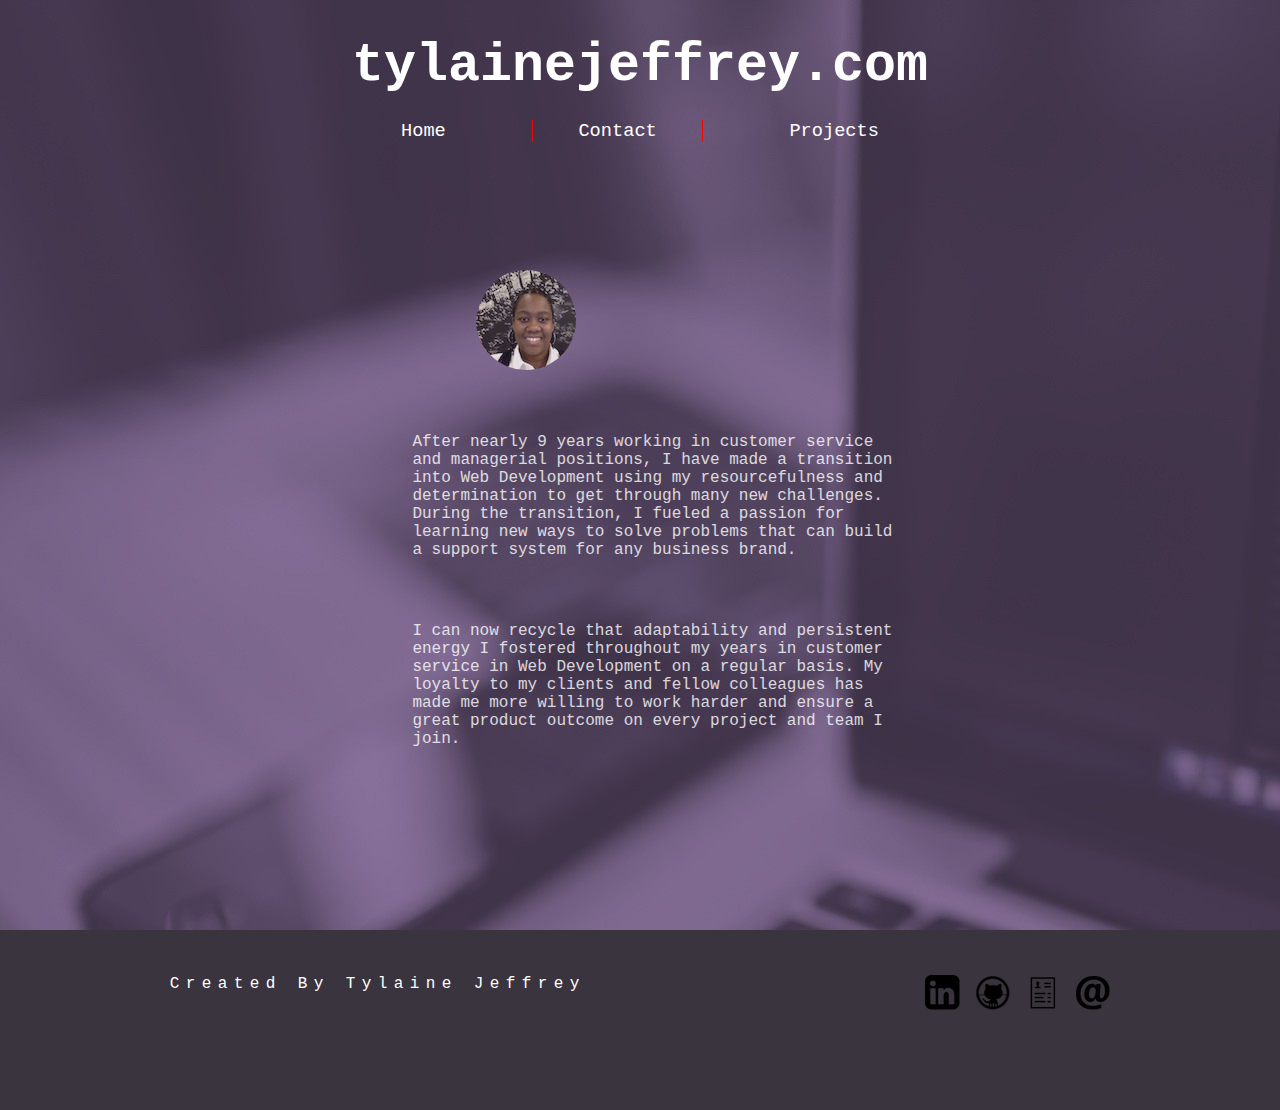
<file: docs/index.html>
<!DOCTYPE html>
<html>

<head>
    <title>Tylaine Jeffrey Resume</title>
    <link rel="icon" href="css/images/favicon.png">
    <link rel="stylesheet" type="text/css" href="./css/main.css">
</head>

<body>

    <header class="header">
        <h1>tylainejeffrey.com</h1>
        <div class="nav-bar">
            <nav class="head-titles"><a href="index.html">Home</a></nav>
            <nav class="head-titles" id="contact-border"><a href="./pages/contact.html">Contact</a></nav>
            <nav class="head-titles" id="project-border"><a href="./pages/projects.html">Projects</a></nav>
        </div>
    </header>


    <div class="mid-section">

        <div class="about-section">


            <div class="me_pic">
            </div>
            <article class="article">After nearly 9 years working in customer service and managerial positions, I have made a transition into Web Development using my resourcefulness and determination to get through many new challenges. During the transition, I fueled a passion
                for learning new ways to solve problems that can build a support system for any business brand.
            </article>
            <article class="article">I can now recycle that adaptability and persistent energy I fostered throughout my years in customer service in Web Development on a regular basis. My loyalty to my clients and fellow colleagues has made me more willing to work harder and
                ensure a great product outcome on every project and team I join.
            </article>

        </div>



        <footer class="footer-div">
            <div class="foot-container">
                <div class="foot">
                    <p>Created By Tylaine Jeffrey</p>
                </div>
            </div>
            <div class="links-container">
                <div class="links-footer">
                    <a href="https://www.linkedin.com/in/tylainejeffrey/">
                        <img src="css/images/linkedin.png">

                    </a>
                </div>

                <div class="links-footer">
                    <a href="https://github.com/tylainej">
                        <img src="css/images/github.png">
                    </a>
                </div>

                <div class="links-footer">
                    <a href="./pages/resume/tylainej _ Resume2018.pdf" download>
                        <img src="css/images/resume-icon.png">
                    </a>
                </div>

                <div class="links-footer">
                    <a href="mailto:tylainej@gmail.com">
                        <img src="css/images/email.png">
                    </a>
                </div>
            </div>
        </footer>

    </div>
</body>

</html>
</file>
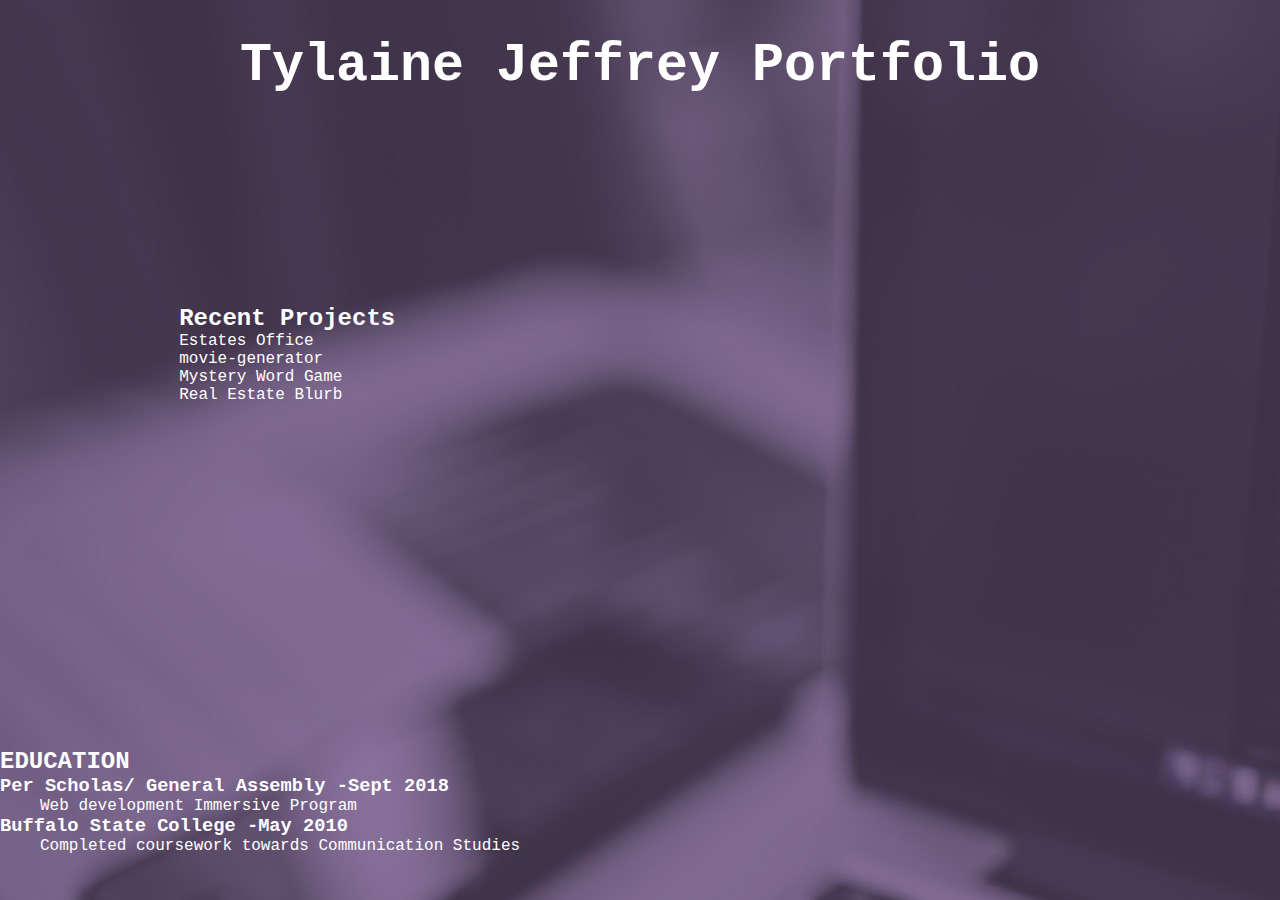
<file: docs/resume.html>
<!DOCTYPE html>
<html>

<head>
    <title>Tylaine Jeffrey Resume</title>
    <link rel="stylesheet" type="text/css" href="./css/main.css">
</head>

<body>

    <header class="header">
        <H1>Tylaine Jeffrey Portfolio</H1>
    </header>


    <div>
        <div class="project-divs">
            <h2>Recent Projects</h2>
            <p><a href="https://blooming-dusk-73093.herokuapp.com/estates
                ">Estates Office
                </a></p>
            <p><a href="http://movie-generator.surge.sh/">
                    movie-generator
                </a></p>
            <p><a href="https://tylainej.github.io/mystery-word-game/">
                    Mystery Word Game
                </a></p>
            <p><a href="https://lame-whip.surge.sh">
                    Real Estate Blurb
                </a></p>

        </div>

        <div class="education-div">
            <h2>EDUCATION</h2>
        </div>
        <div class="educ-list">
        <h3>Per Scholas/ General Assembly -Sept 2018</h3>

        <ul>Web development Immersive Program </ul>

        <h3>Buffalo State College -May 2010</h3>

        <ul>Completed coursework towards Communication Studies</ul>
    </div>
    </div>
</body>

</html>
</file>
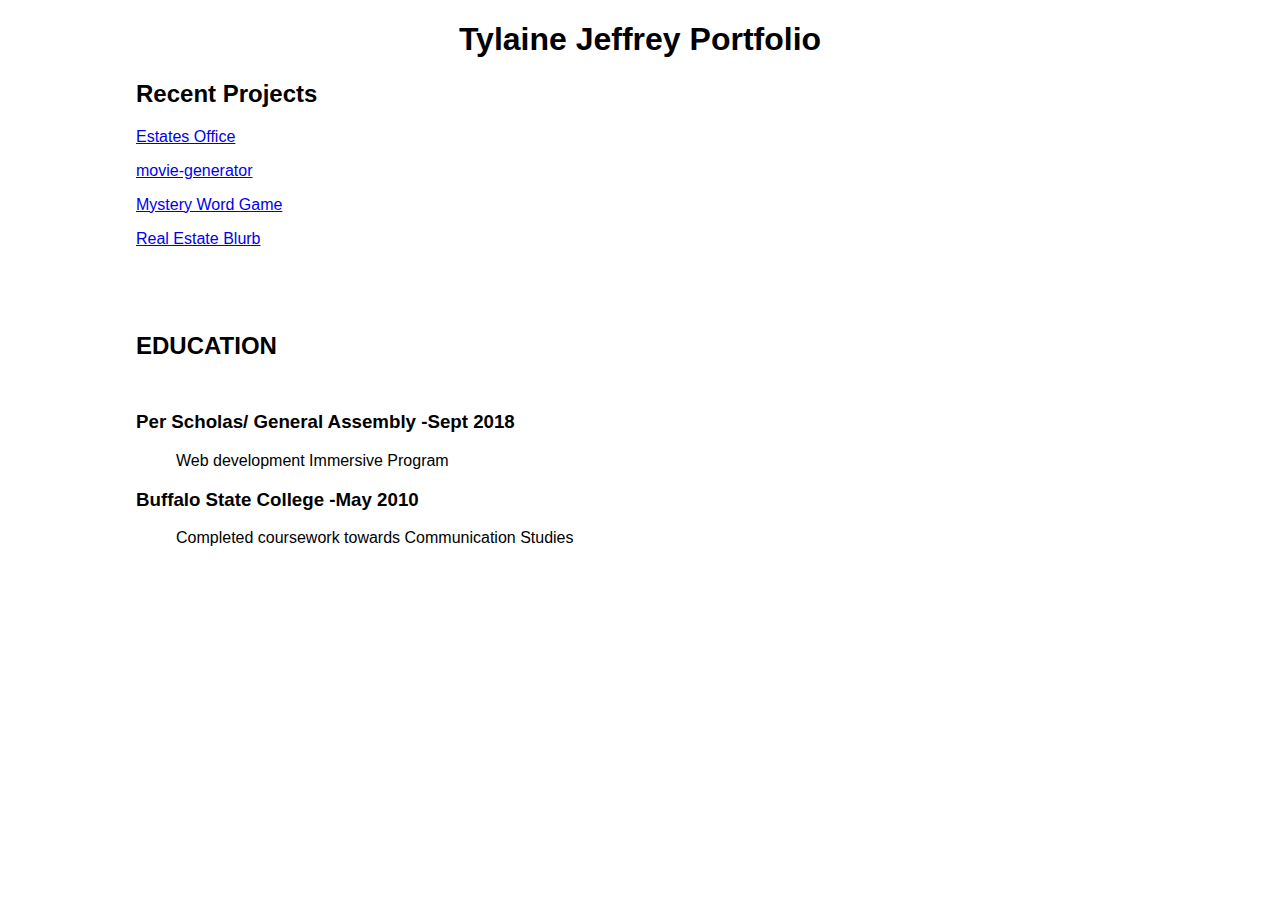
<file: resume-files/resume.html>
<!DOCTYPE html>
<html>

<head>
    <title>Tylaine Jeffrey Resume</title>
    <link rel="stylesheet" type="text/css" href="./css/main.css">
</head>

<body>

    <header class="header">
        <H1>Tylaine Jeffrey Portfolio</H1>
    </header>


    <div>
        <div class="project-divs">
            <h2>Recent Projects</h2>
            <p><a href="https://blooming-dusk-73093.herokuapp.com/estates
                ">Estates Office
                </a></p>
            <p><a href="http://movie-generator.surge.sh/">
                    movie-generator
                </a></p>
            <p><a href="https://tylainej.github.io/mystery-word-game/">
                    Mystery Word Game
                </a></p>
            <p><a href="https://colossal-cloud.surge.sh/">
                    Real Estate Blurb
                </a></p>

        </div>

        <div class="education-div">
            <h2>EDUCATION</h2>
        </div>
        <div class="educ-list">
        <h3>Per Scholas/ General Assembly -Sept 2018</h3>

        <ul>Web development Immersive Program </ul>

        <h3>Buffalo State College -May 2010</h3>

        <ul>Completed coursework towards Communication Studies</ul>
    </div>
    </div>
</body>

</html>
</file>
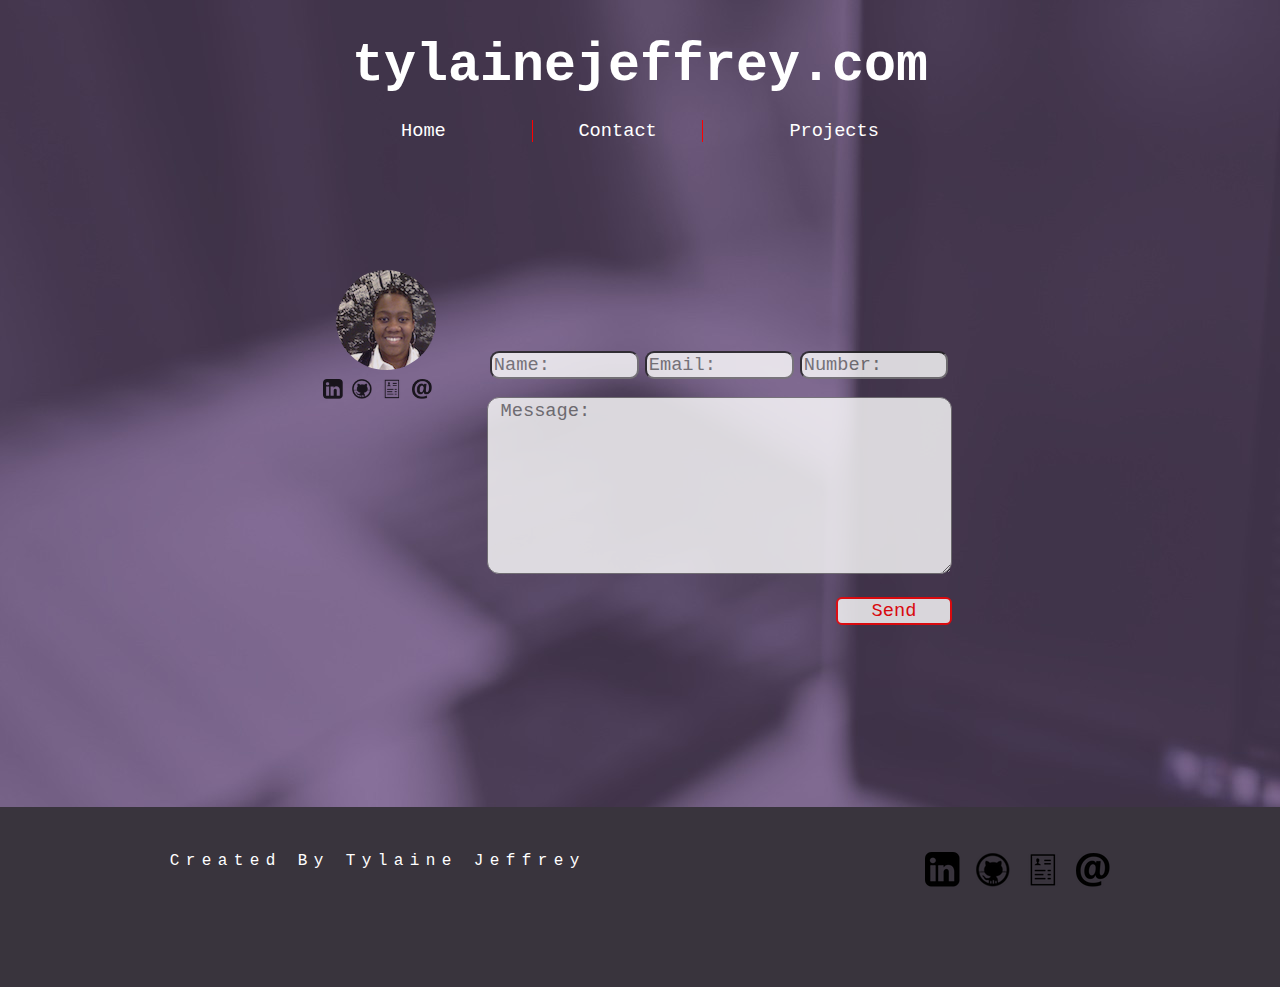
<file: docs/pages/contact.html>
<!DOCTYPE html>
<html>

<head>
    <meta charset="utf-8" />
    <title>Page Title</title>
    <link rel="icon" href="../css/images/favicon.png">

    <link rel="stylesheet" type="text/css" media="screen" href="../css/main.css" />
</head>

<body>
    <header class="header">
        <h1>tylainejeffrey.com</h1>
        <div class="nav-bar">
            <nav class="head-titles"><a href="../index.html">Home</a></nav>
            <nav class="head-titles" id="contact-border"><a href="./contact.php">Contact</a></nav>
            <nav class="head-titles" id="project-border"><a href="./projects.html">Projects</a></nav>
        </div>
    </header>

    <div class="form-section">
        <aside class="aside">
            <div class="me_pic_contact">
            </div>
            <div id="social-links">
                <div class="links-aside">
                    <a href="https://www.linkedin.com/in/tylainejeffrey/">
                        <img height="20vh" width="20vw" src="../css/images/linkedin.png">

                    </a>
                </div>

                <div class="links-aside">
                    <a href="https://github.com/tylainej">
                        <img height="20vh" width="20vw" src="../css/images/github.png">
                    </a>
                </div>

                <div class="links-aside">
                    <a href="../pages/resume/tylainej _ Resume2018.pdf" download>
                        <img height="20vh" width="20vw" src="../css/images/resume-icon.png">
                    </a>
                </div>

                <div class="links-aside">
                    <a href="mailto:tylainej@gmail.com">
                        <img height="20vh" width="20vw" src="../css/images/email.png">
                    </a>
                </div>
            </div>
        </aside>

        <form class="contactForm" action="contactForm.php" method="post">
            <div class="text-field-container">

                <div>
                    <input class="textField" type="text" name="user_name" placeholder="Name:">
                </div>
                <div>
                    <input placeholder="Email:" class="textField" type="email" name="user_email"></div>

                <div>
                    <input class="textField" type="phone-number" name="user_number" placeholder="Number:"></div>

            </div>
            <div><textarea type="text" class="message" name="user_message" placeholder="Message:" rows="10" column="1"></textarea>
            </div>

            <div>
                <button class="submit" type="submit" width="30" value="Send">Send</button></div>
        </form>

    </div>
    <footer class="footer-div">
        <div class="foot-container">
            <div class="foot">
                <p>Created By Tylaine Jeffrey</p>
            </div>
        </div>

        <div class="links-container">
            <div class="links-footer">
                <a href="https://www.linkedin.com/in/tylainejeffrey/">
                    <img src="../css/images/linkedin.png">

                </a>
            </div>

            <div class="links-footer">
                <a href="https://github.com/tylainej">
                    <img src="../css/images/github.png">
                </a>
            </div>

            <div class="links-footer">
                <a href="../pages/resume/tylainej _ Resume2018.pdf" download>
                    <img src="../css/images/resume-icon.png">
                </a>
            </div>

            <div class="links-footer">
                <a href="mailto:tylainej@gmail.com">
                    <img src="../css/images/email.png">
                </a>
            </div>
        </div>
    </footer>
</body>

</html>
</file>
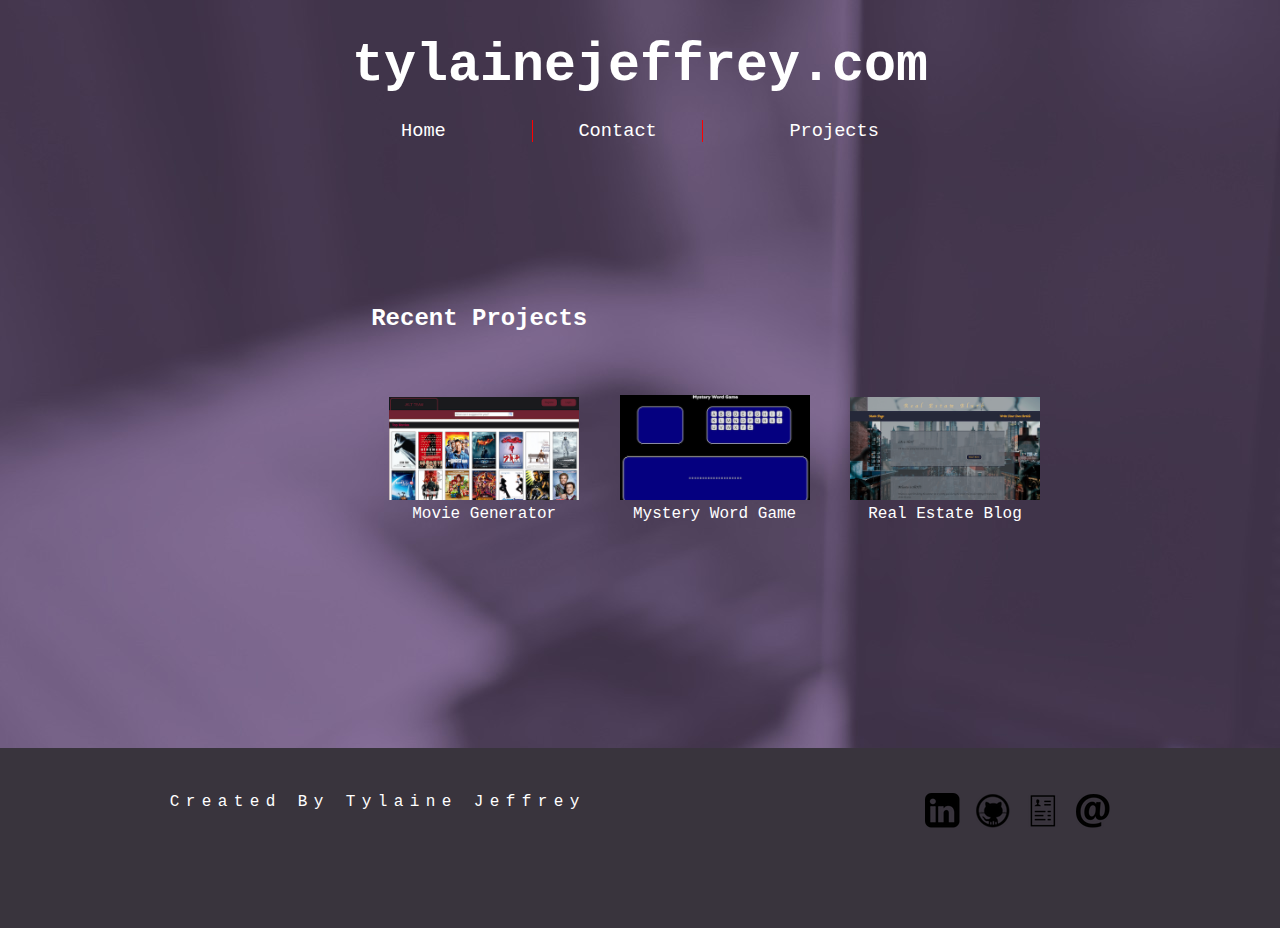
<file: docs/pages/projects.html>
<!DOCTYPE html>
<html>

<head>
    <meta charset="utf-8" />
    <title>Projects</title>
    <link rel="icon" href="../css/images/favicon.png">

    <link rel="stylesheet" type="text/css" media="screen" href="../css/main.css" />
</head>

<body>
    <header class="header">
        <h1>tylainejeffrey.com</h1>
        <div class="nav-bar">
            <nav class="head-titles"><a href="../index.html">Home</a></nav>
            <nav class="head-titles" id="contact-border"><a href="./contact.html">Contact</a></nav>
            <nav class="head-titles" id="project-border"><a href="./projects.html">Projects</a></nav>
        </div>
    </header>

    <section>

        <div class="project-divs">
            <h2>Recent Projects</h2>

            <div class="screenshot">
                <a href="https://movie-generator.surge.sh/">
                    <img width="190vw" src="../css/images/movie_generator.png">
                </a>
                <div class="site_title"> Movie Generator </div>
            </div>

            <div class="screenshot">
                <a href="https://tylainej.github.io/mystery-word-game/">
                    <img width="190vw" src="../css/images/mystery_word.png">
                </a>
                <div class="site_title"> Mystery Word Game </div>
            </div>
            <div class="screenshot">
                <a href="https://lame-whip.surge.sh">
                    <img width="190vw" src="../css/images/real_estate_blog.png">
                </a>
                <div class="site_title">Real Estate Blog</div>
            </div>

        </div>

    </section>

    <footer class="footer-div">
        <div class="foot-container">
            <div class="foot">
                <p>Created By Tylaine Jeffrey</p>
            </div>
        </div>

        <div class="links-container">
            <div class="links-footer">
                <a href="https://www.linkedin.com/in/tylainejeffrey/">
                    <img src="../css/images/linkedin.png">

                </a>
            </div>

            <div class="links-footer">
                <a href="https://github.com/tylainej">
                    <img src="../css/images/github.png">
                </a>
            </div>

            <div class="links-footer">
                <a href="../pages/resume/tylainej _ Resume2018.pdf" download>
                    <img src="../css/images/resume-icon.png">
                </a>
            </div>

            <div class="links-footer">
                <a href="mailto:tylainej@gmail.com">
                    <img src="../css/images/email.png">
                </a>
            </div>
        </div>
    </footer>

</body>

</html>
</file>
<file: docs/css/main.css>
* {
    font-family: 'Courier New', Courier, monospace;
    margin: 0 auto;
    color: white;
}

body {
    background: url('./images/backImage.jpeg');
}

h1 {
    margin-bottom: 2vh;
}

@media screen and (min-width: 601px) {
    .header {
        text-align: center;
        height: 10vh;
        padding-top: 4vh;
        font-size: 20pt;
    }
    .head-titles {
        display: inline-flex;
        justify-content: space-between;
        padding-left: 5vh;
        padding-right: 5vh;
        margin-left: 1vw;
        margin-right: 1vw;
        margin-bottom: 2vh;
        font-size: 14pt;
        text-decoration: none;
    }
    .article {
        margin-top: 7vh;
    }
}

@media screen and (max-width: 600px) {
    .header {
        text-align: center;
        height: 10vh;
        padding-top: 4vh;
        font-size: 4vw;
    }
    .head-titles {
        display: inline-flex;
        justify-content: space-between;
        font-size: 14pt;
        padding-left: 1vh;
        padding-right: 1vh;
        margin-left: 1vw;
        margin-right: 1vw;
        margin-bottom: 2vh;
        text-decoration: none;
    }
}

.about-div {
    margin-top: 10vh;
}

.about-section {
    margin: 10vh 25vw 10vh 28vw;
    padding: 6vh;
    font-size: 12pt;
    opacity: .8;
    border-radius: 80px;
}

#contact-border {
    border-left: solid red 1px;
    border-right: solid red 1px;
}

a {
    text-decoration: none;
}

.head-titles:hover {
    cursor: pointer;
    background-color: red;
}

.me_pic {
    border-radius: 100px;
    width: 100px;
    height: 100px;
    background: url('./images/TylaineJeffreyWDI.png') no-repeat;
    background: cover;
    margin: 0vh 0vw 1vh 5vw;
}


/* footer info across pages */


/* screen adjustment for less that 600px screens */

@media screen and (max-width: 600px) {
    .links-footer {
        color: black;
        display: inline-flex;
        margin: 2vh;
    }
    .footer-div {
        letter-spacing: .5vw;
        margin-top: 10vw;
        height: 10vh;
        padding: 2vh;
        background-color: #39343d;
        position: relative;
    }
}


/* screen adjustment for more that 600px screens */

@media screen and (min-width: 601px) {
    .links-footer {
        display: inline-flex;
    }
    .footer-div {
        display: flex;
        justify-content: space-between;
        letter-spacing: .5vw;
        background-color: #39343d;
        height: 15vh;
        padding-top: 5vh;
        margin-top: 10vw;
    }
}


/* project page info */


/* smaller screen details */

@media screen and (max-width: 700px) {
    .project-divs {
        height: 80vh;
        padding-left: 10vw;
        margin: 10vw 10vw 25vw 15vw;
        width: 30vh;
    }
    .screenshot {
        text-decoration: none;
        padding: 1vh;
        margin: 7vh 1vw 5vw 1vw;
    }
}


/* bigger screen details */

@media screen and (min-width: 701px) {
    .project-divs {
        height: 35vh;
        padding-top: 4vw;
        padding-left: 4vw;
        margin: 10vw 10vw;
    }
    .screenshot {
        text-decoration: none;
        padding-left: 2vh;
        display: inline-grid;
        margin: 7vh 1vw 0px 0vw;
    }
    section {
        margin-left: 15vw;
    }
}


/* contact information page */

.me_pic_contact {
    border-radius: 100px;
    width: 100px;
    height: 100px;
    background: url('./images/TylaineJeffreyWDI.png') no-repeat;
    background: cover;
    margin: 0vh 3vw 1vh 1vw;
}

.submit:hover {
    background-color: red;
    color: white;
}

@media screen and (min-width: 601px) {
    .text-field-container {
        display: flex;
        margin-left: 1vw;
    }
    .textField {
        font-size: 14pt;
        margin: 2vh 0;
        width: 11vw;
        border-radius: 9px;
        color: black;
    }
    .message {
        height: 19vh;
        width: 35vw;
        margin-left: 1vw;
        font-size: 14pt;
        color: black;
        border-radius: 12px;
        padding-left: 1vw;
        margin-bottom: 2vh;
    }
    .submit {
        font-size: 14pt;
        color: red;
        background-color: white;
        border: solid red 2px;
        border-radius: 6px;
        width: 9vw;
        float: right;
    }
    .form-section {
        margin: 10vh 22vw 10vh 21vw;
        padding: 6vh;
        font-size: 12pt;
        display: flex;
        opacity: .8;
        border-radius: 80px;
    }
    .links-aside {
        display: inline-flex;
    }
    .contactForm {
        margin-top: 7vh;
    }
}

@media screen and (max-width: 600px) {
    .textField {
        font-size: 14pt;
        margin: 2vh 1vw;
        width: 38vw;
        border-radius: 9px;
        padding-left: 1vw;
        color: black;
    }
    .message {
        height: 17vh;
        width: 38vw;
        margin-left: 1vw;
        font-size: 14pt;
        color: black;
        border-radius: 12px;
        padding-left: 1vw;
    }
    .submit {
        font-size: 14pt;
        color: red;
        background-color: white;
        border: solid red 2px;
        border-radius: 6px;
        float: right;
        width: 18vw;
        margin-top: 1vh;
    }
    .links-aside {
        display: inline-flex;
        margin: 0 0 0 8vw;
    }
    .form-section {
        margin: 10vh 25vw 10vh 16vw;
        padding: 6vh;
        font-size: 12pt;
        opacity: .8;
        border-radius: 80px;
    }
}
</file>
<file: resume-files/css/main.css>
*{
    font-family: 'Trebuchet MS', 'Lucida Sans Unicode', 'Lucida Grande', 'Lucida Sans', Arial, sans-serif;
}
.header{
    text-align: center;
}
.project-divs {
    height: 20vh;
    padding-left: 10vw;

}
.educ-list{
margin-left: 10vw;
padding-top: 1vw;

}
.education-div {
    margin: 8vh 0vh 0vh 10vw;
}
</file>
